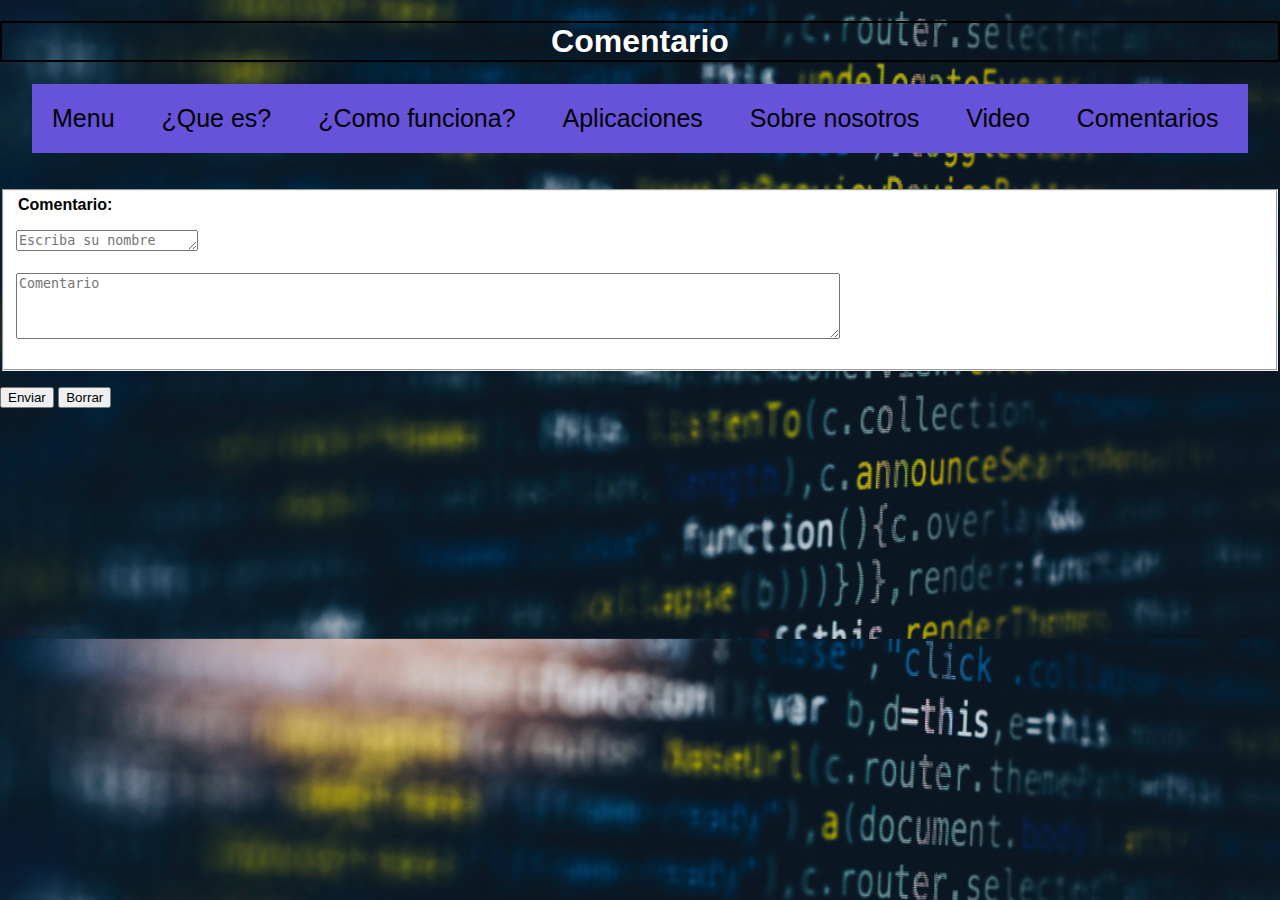
<file: Documentación/Segunda Entrega/Codificacion/Comentarios.html>
<!DOCTYPE html>
<html lang="en">
<head>
<meta charset="utf-8" />
<title>Formulario</title>
<LINK REL="STYLESHEET" HREF="estilo.css" TYPE="TEXT/CSS">
</head>

<body>
	
		
<h1>Comentario</h1>		

<ul class="menu">
	<li><A href="index.html">Menu </A></li>
	<li><A href="Que es.html">¿Que es? </A></li>
	<li><A href="Como funciona.html">¿Como funciona?</A></li>
	<li><A href="Aplicaciones.html">Aplicaciones</A></li>
	<li><A href="Sobre.html">Sobre nosotros</A></li>
	<li><A href="Videos.html">Video</A></li>		
	<li><A href="Comentarios.html">Comentarios</A></li>
</ul>
<br><br>

<form action="formulario4.php" method="get">



<fieldset>
      <b><legend>Comentario:</legend></b>
<p>
<textarea name="texto" rows="1" cols="20"
placeholder="Escriba su nombre"></textarea>
<br><br>
	<textarea name="texto" rows="4" cols="100"
	placeholder="Comentario"></textarea>
	</p>
</fieldset>

<p>
<input type="submit" value="Enviar">
<input type="reset" value="Borrar"
</p>

</form>
</body>

</html>
</file>
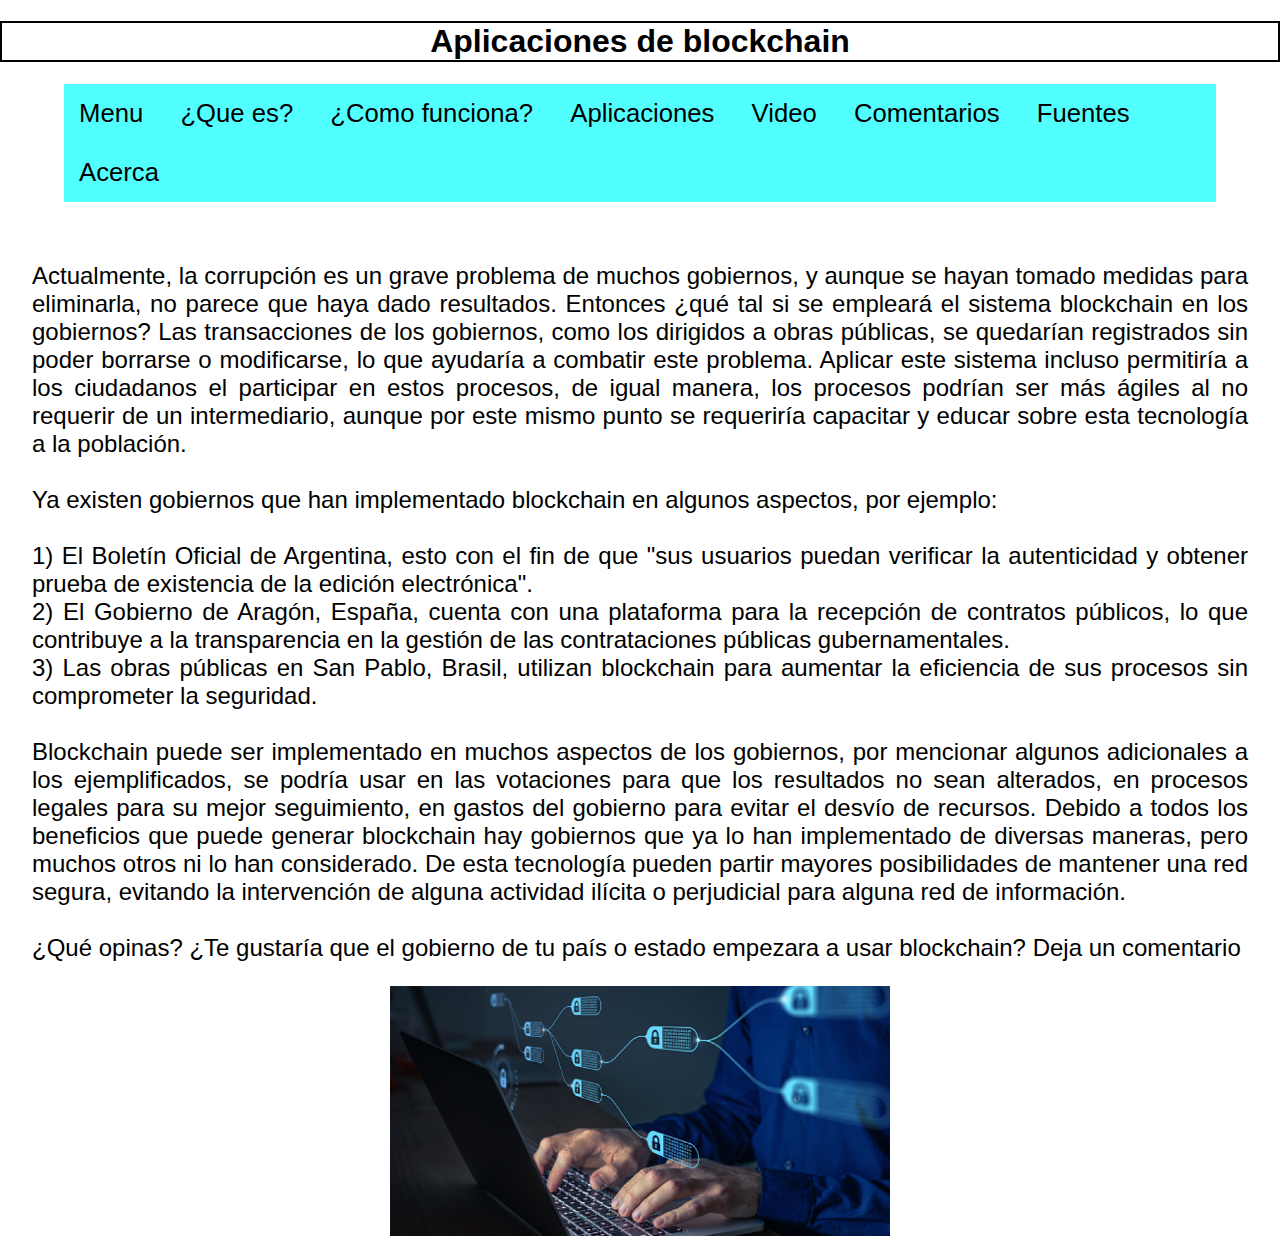
<file: Documentación/Tercera Entrega/Codificacion/Aplicaciones.html>
<!DOCTYPE html>
<html>
<head>
<title>Aplicaciones</title>
<LINK REL="STYLESHEET" HREF="estilo.css" TYPE="TEXT/CSS">
</head>

<body class="diseño3">
	

<h1 class="titulo2">Aplicaciones de blockchain</h1>
<ul class="menu">
	<li><A href="index.html">Menu </A></li>
	<li><A href="Que es.html">¿Que es? </A></li>
	<li><A href="Como funciona.html">¿Como funciona?</A></li>
	<li><A href="Aplicaciones.html">Aplicaciones</A></li>
	<li><A href="Videos.html">Video</A></li>		
	<li><A href="Comentarios.html">Comentarios</A></li>
	<li><A href="Fuentes.html">Fuentes</A></li>
	<li><A href="Sobre.html">Acerca</A></li>
	
</ul>
<br><br>
<div class="orden">
<p2><p style="text-align: justify;">
	Actualmente, la corrupción es un grave problema de muchos gobiernos, y aunque se hayan tomado medidas para eliminarla, 
	no parece que haya dado resultados. Entonces ¿qué tal si se empleará el sistema blockchain en los gobiernos? Las transacciones 
	de los gobiernos, como los dirigidos a obras públicas, se quedarían registrados sin poder borrarse o modificarse, lo que ayudaría 
	a combatir este problema. Aplicar este sistema incluso permitiría a los ciudadanos el participar en estos procesos, de igual manera, 
	los procesos podrían ser más ágiles al no requerir de un intermediario, aunque por este mismo punto se requeriría capacitar y educar sobre
esta tecnología a la población.
<br><br>
Ya existen gobiernos que han implementado blockchain en algunos aspectos, por
ejemplo:
<br><br>
1) El Boletín Oficial de Argentina, esto con el fin de que "sus usuarios puedan verificar la autenticidad y obtener prueba de existencia 
de la edición electrónica".<br>
2) El Gobierno de Aragón, España, cuenta con una plataforma para la recepción de contratos públicos, lo que contribuye a la transparencia 
en la gestión de las contrataciones públicas gubernamentales.<br>
3) Las obras públicas en San Pablo, Brasil, utilizan blockchain para aumentar la eficiencia de sus procesos sin comprometer la seguridad.<br>
<br>
Blockchain puede ser implementado en muchos aspectos de los gobiernos, por mencionar algunos adicionales a los ejemplificados,
 se podría usar en las votaciones para que los resultados no sean alterados, en procesos legales para su mejor seguimiento, en gastos 
 del gobierno para evitar el desvío de recursos. Debido a todos los beneficios que puede generar blockchain hay gobiernos que ya lo han 
 implementado de diversas maneras, pero muchos otros ni lo han considerado.
De esta tecnología pueden partir mayores posibilidades de mantener una red segura, evitando la intervención de alguna actividad ilícita o 
perjudicial para alguna red de información.<br><br>
¿Qué opinas? ¿Te gustaría que el gobierno de tu país o estado empezara a usar
blockchain? Deja un comentario
</p></p2>
</div>

<center> <IMG src="imagenes/bloc4.png" width="500" height="250"> </center>


</body>

</html>
</file>
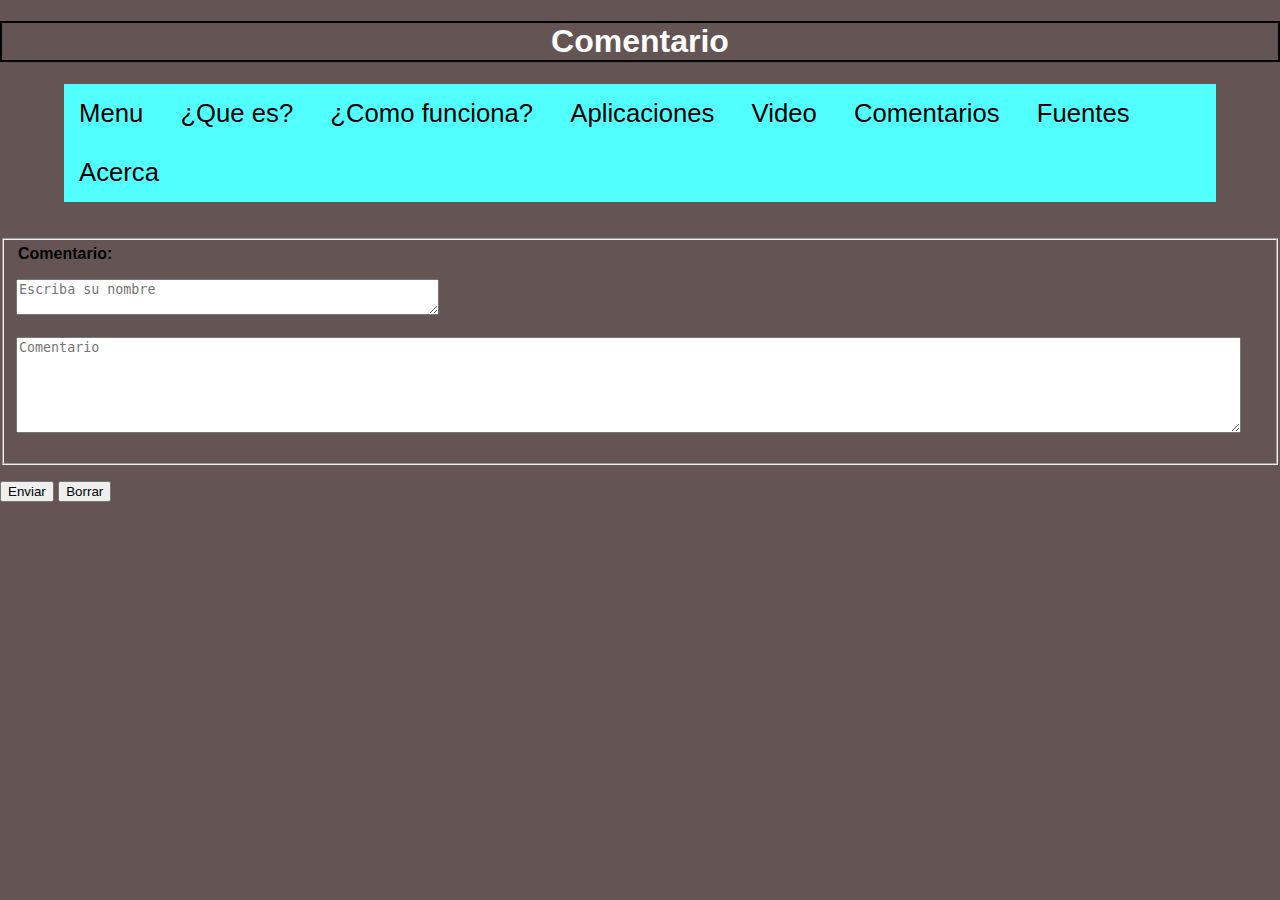
<file: Documentación/Tercera Entrega/Codificacion/Comentarios.html>
<!DOCTYPE html>
<html lang="en">
<head>
<meta charset="utf-8" />
<title>Comentario</title>
<LINK REL="STYLESHEET" HREF="estilo.css" TYPE="TEXT/CSS">
</head>

<body class="diseño2">
	
		
<h1 class="titulo1">Comentario</h1>		

<ul class="menu">
	<li><A href="index.html">Menu </A></li>
	<li><A href="Que es.html">¿Que es? </A></li>
	<li><A href="Como funciona.html">¿Como funciona?</A></li>
	<li><A href="Aplicaciones.html">Aplicaciones</A></li>
	<li><A href="Videos.html">Video</A></li>		
	<li><A href="Comentarios.html">Comentarios</A></li>
	<li><A href="Fuentes.html">Fuentes</A></li>
	<li><A href="Sobre.html">Acerca</A></li>
</ul>
<br><br>

<form action="formulario4.php" method="get">



<fieldset>
      <b><legend>Comentario:</legend></b>
<p>
<textarea name="texto" rows="2" cols="50"
placeholder="Escriba su nombre"></textarea>
<br><br>
	<textarea name="texto" rows="6" cols="150"
	placeholder="Comentario"></textarea>
	</p>
</fieldset>

<p>
<input type="submit" value="Enviar">
<input type="reset" value="Borrar"
</p>

</form>
</body>

</html>
</file>
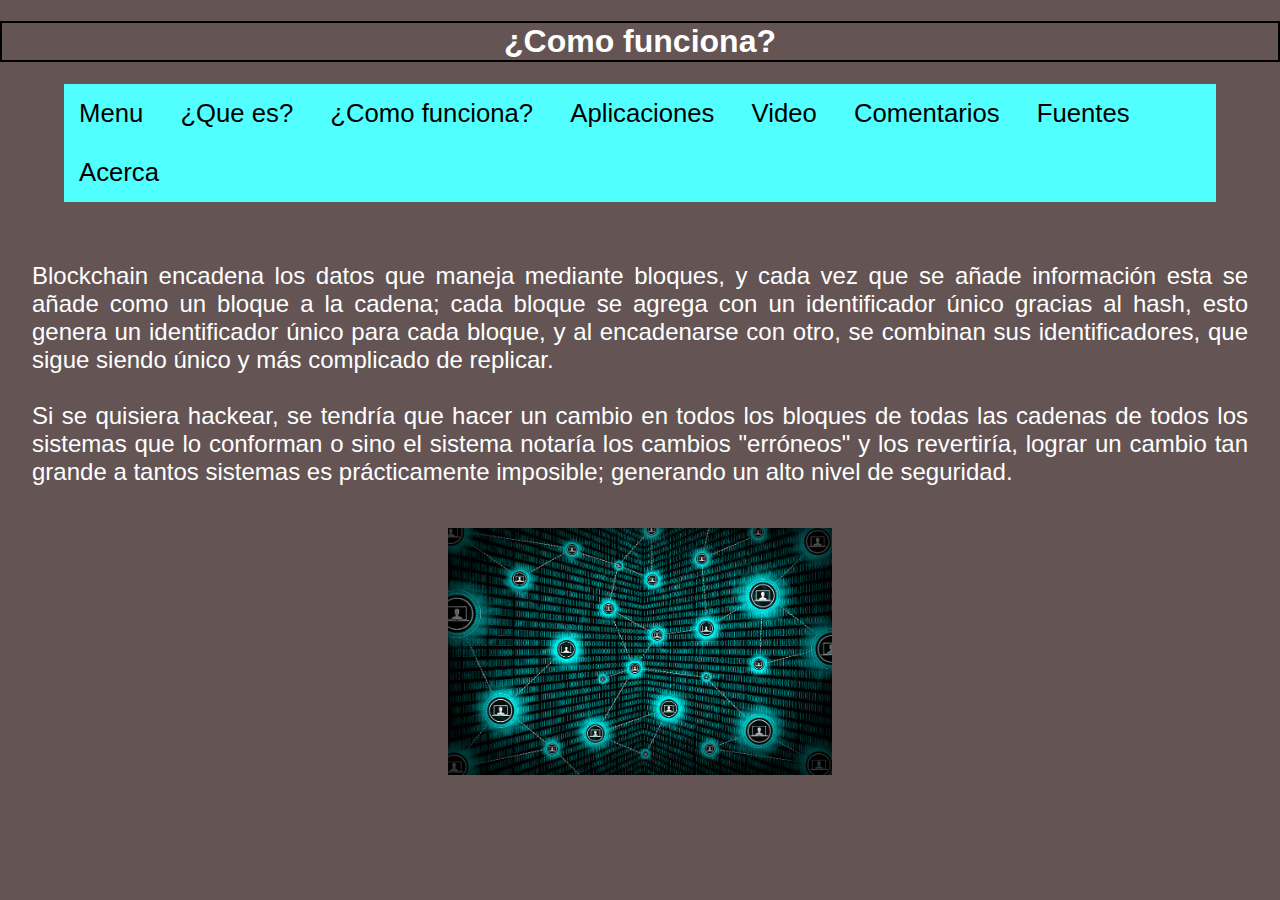
<file: Documentación/Tercera Entrega/Codificacion/Como funciona.html>
<!DOCTYPE html>
<html>
<head>
<title>Como Funciona</title>
<LINK REL="STYLESHEET" HREF="estilo.css" TYPE="TEXT/CSS">
</head>

<body class="diseño2">
    

<h1 class="titulo1">¿Como funciona?</h1>

<ul class="menu">
    <li><A href="index.html">Menu </A></li>
    <li><A href="Que es.html">¿Que es? </A></li>
    <li><A href="Como funciona.html">¿Como funciona?</A></li>
    <li><A href="Aplicaciones.html">Aplicaciones</A></li>
    <li><A href="Videos.html">Video</A></li>		
    <li><A href="Comentarios.html">Comentarios</A></li>
    <li><A href="Fuentes.html">Fuentes</A></li>
    <li><A href="Sobre.html">Acerca</A></li>

</ul>

<br><br>
<div class="orden">
<p1><p style="text-align: justify;">
    Blockchain encadena los datos que maneja mediante bloques, y cada vez que se añade información esta se añade como 
    un bloque a la cadena; cada bloque se agrega con un identificador único gracias al hash, esto genera un identificador 
    único para cada bloque, y al encadenarse con otro, se combinan sus identificadores, que sigue siendo único y más complicado de replicar.
<br><br>
    Si se quisiera hackear, se tendría que hacer un cambio en todos los bloques de todas las cadenas de todos los sistemas que lo 
    conforman o sino el sistema notaría los cambios "erróneos" y los revertiría, lograr un cambio tan grande a tantos sistemas es 
    prácticamente imposible; generando un alto nivel de seguridad.
</p1></p>
</div>
<br>

<center><IMG src="imagenes/bloc2.jpg" width="30%" height="30%"></IMG> </center>

</body>

</html>
</file>
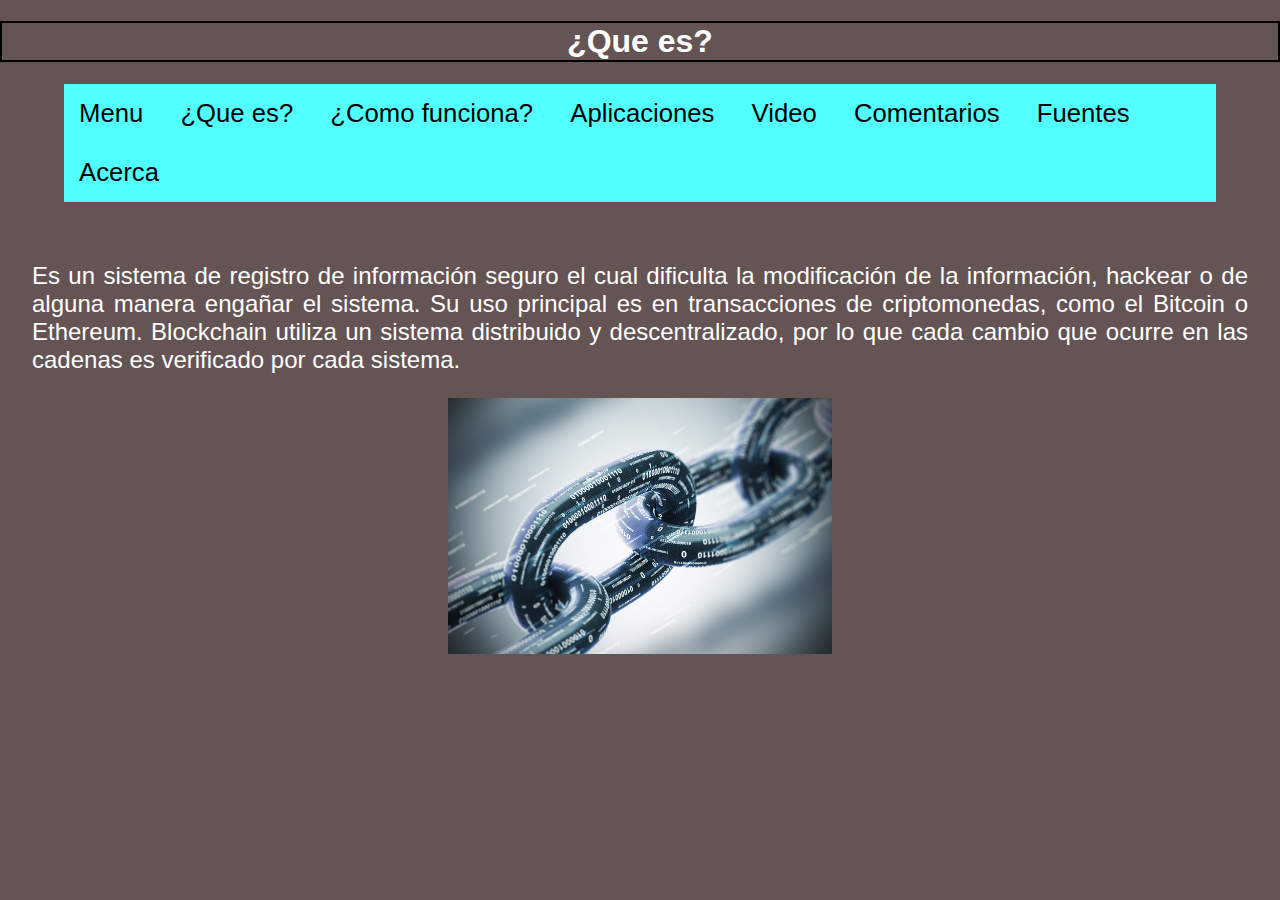
<file: Documentación/Tercera Entrega/Codificacion/Que es.html>
<!DOCTYPE html>
<html>
<head>
<title>Que es</title>
<LINK REL="STYLESHEET" HREF="estilo.css" TYPE="TEXT/CSS">
</head>

<body class="diseño2">


<h1 class="titulo1">¿Que es?</h1>

<ul class="menu">
	        <li><A href="index.html">Menu </A></li>
			<li><A href="Que es.html">¿Que es? </A></li>
			<li><A href="Como funciona.html">¿Como funciona?</A></li>
			<li><A href="Aplicaciones.html">Aplicaciones</A></li>
            <li><A href="Videos.html">Video</A></li>		
			<li><A href="Comentarios.html">Comentarios</A></li>
			<li><A href="Fuentes.html">Fuentes</A></li>
			<li><A href="Sobre.html">Acerca</A></li>
</ul>
<br><br>
<div class="orden">
<p1> <p style="text-align: justify;">
	Es un sistema de registro de información seguro el cual dificulta la modificación de la información, hackear o de alguna manera 
   engañar el sistema. Su uso principal es en transacciones de criptomonedas, como el Bitcoin o Ethereum. Blockchain utiliza un sistema 
   distribuido y descentralizado, por lo que cada cambio que ocurre en las cadenas es verificado por cada sistema.
</p1></p>
</div>

<center><IMG src="imagenes/seguridad.jpg" width="30%" height="30%" ></IMG></center>


</body>

</html>
</file>
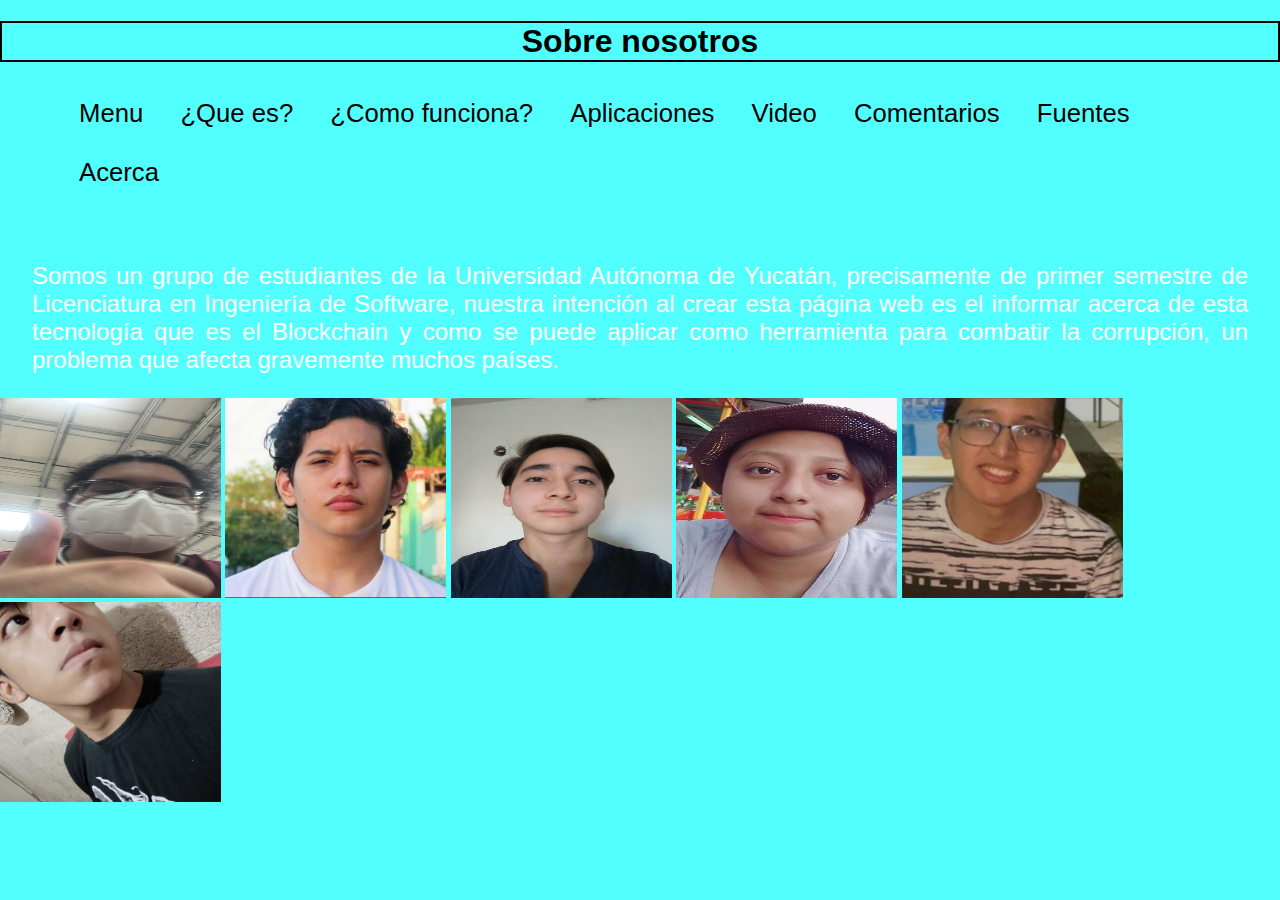
<file: Documentación/Tercera Entrega/Codificacion/Sobre.html>
<!DOCTYPE html>
<html>
<head>
<title>Sobre nosotros</title>
<LINK REL="STYLESHEET" HREF="estilo.css" TYPE="TEXT/CSS">
</head>

<body class="diseño4">	

<h1 class="titulo2">Sobre nosotros</h1>

<ul class="menu">
	        <li><A href="index.html">Menu </A></li>
			<li><A href="Que es.html">¿Que es? </A></li>
			<li><A href="Como funciona.html">¿Como funciona?</A></li>
			<li><A href="Aplicaciones.html">Aplicaciones</A></li>
            <li><A href="Videos.html">Video</A></li>		
			<li><A href="Comentarios.html">Comentarios</A></li>
			<li><A href="Fuentes.html">Fuentes</A></li>
			<li><A href="Sobre.html">Acerca</A></li>
</ul>
<br><br>
<div class="orden">
<center>
	<p1><p style="text-align: justify;">
	Somos un grupo de estudiantes de la Universidad Autónoma de Yucatán, precisamente de primer semestre de Licenciatura en Ingeniería 
	de Software, nuestra intención al crear esta página web es el informar acerca de esta tecnología que es el Blockchain y como se puede 
	aplicar como herramienta para combatir la corrupción, un problema que afecta gravemente muchos países.
    </p1></p>
</center>
</div>

<img src="imagenes/1.jpeg" width="221" height="200"></img>
<img src="imagenes/2.jpeg" width="221" height="200"></img>
<img src="imagenes/3.jpeg" width="221" height="200"></img>
<img src="imagenes/4.jpeg" width="221" height="200"></img>
<img src="imagenes/5.jpeg" width="221" height="200"></img>
<img src="imagenes/6.jpeg" width="221" height="200"></img>


</body>

</html>
</file>
<file: Documentación/Segunda Entrega/Codificacion/estilo.css>
h1 {
 border: 2px solid black;
 color: rgb(255, 255, 255);
 text-align: center
}
	
fieldset{
background-color:rgb(255, 255, 255)	
}

#MiEstilo {
	background-color: lightblue;
	text-align: center;
	font-weight:bold
}

.OtroEstilo{
	background-color: yellow;
   
}

UL{
font-size: 25px;	
	
}	

body{
  margin: 0;
  padding: 0;
  background: url(imagenes/bloc.png);
  background-size: cover;
  background-position: center;
  font-family: sans-serif;
}	

.menu{
	list-style: none;
	padding: 0;
	background: #6752da;
	width: 95%;
	max-width: 1273px;
	margin: auto;
}

.menu li a{
	text-decoration: none;
	color: rgb(0, 0, 0);
	padding: 20px;
	display: block;
}

.menu li{
	display: inline-block;
	text-align: center;
}

.menu li a:hover{
	background: #ffffff;
}

p1{
	font-size: 25px;	
	color: white;
	background-position: center;	
	}
</file>
<file: Documentación/Tercera Entrega/Codificacion/estilo.css>
.titulo1 {
 border: 2px solid black;
 color: rgb(255, 255, 255);
 text-align: center
}
	
.titulo2 {
	border: 2px solid black;
	color: rgb(0, 0, 0);
	text-align: center
   }



UL{
font-size: 25.7px;	
	
}	

.diseño1{
  margin: 0;
  padding: 0;
  background: url(imagenes/bloc.png);
  background-repeat: no-repeat;
  background-size: cover;
  background-position: center;
  font-family: sans-serif;
}	

.diseño2{
	margin: 0;
	padding: 0;
	background-color: #645454;
	background-size: cover;
	background-position: center;
	font-family: sans-serif;
  }	

  .diseño3{
	margin: 0;
	padding: 0;
	background-color: white;
	background-size: cover;
	background-position: center;
	font-family: sans-serif;
  }	
  	

.diseño4{
  margin: 0;
  padding: 0;
  background-color: #52ffff;
  background-size: cover;
  background-position: center;
  font-family: sans-serif;
}	

.menu{
	list-style: none;
	padding: 0;
	background: #52ffff;
	width: 90%;
	max-width: 1200px;
	margin: auto;
}

.menu li a{
	text-decoration: none;
	color: rgb(0, 0, 0);
	padding: 15px;
	display: block;
}

.menu li{
	display: inline-block;
	text-align: center;
}

.menu li a:hover{
	background: #ffffff;
}

p1{
	font-size: 24px;	
	color: white;
	background-position: center;
	}

	p2{
		font-size: 24px;	
		color: rgb(0, 0, 0);
		background-position: center;
		}

	.orden{
		width: 95%;
		left: 2.5%;
		position: relative;
	}
</file>
